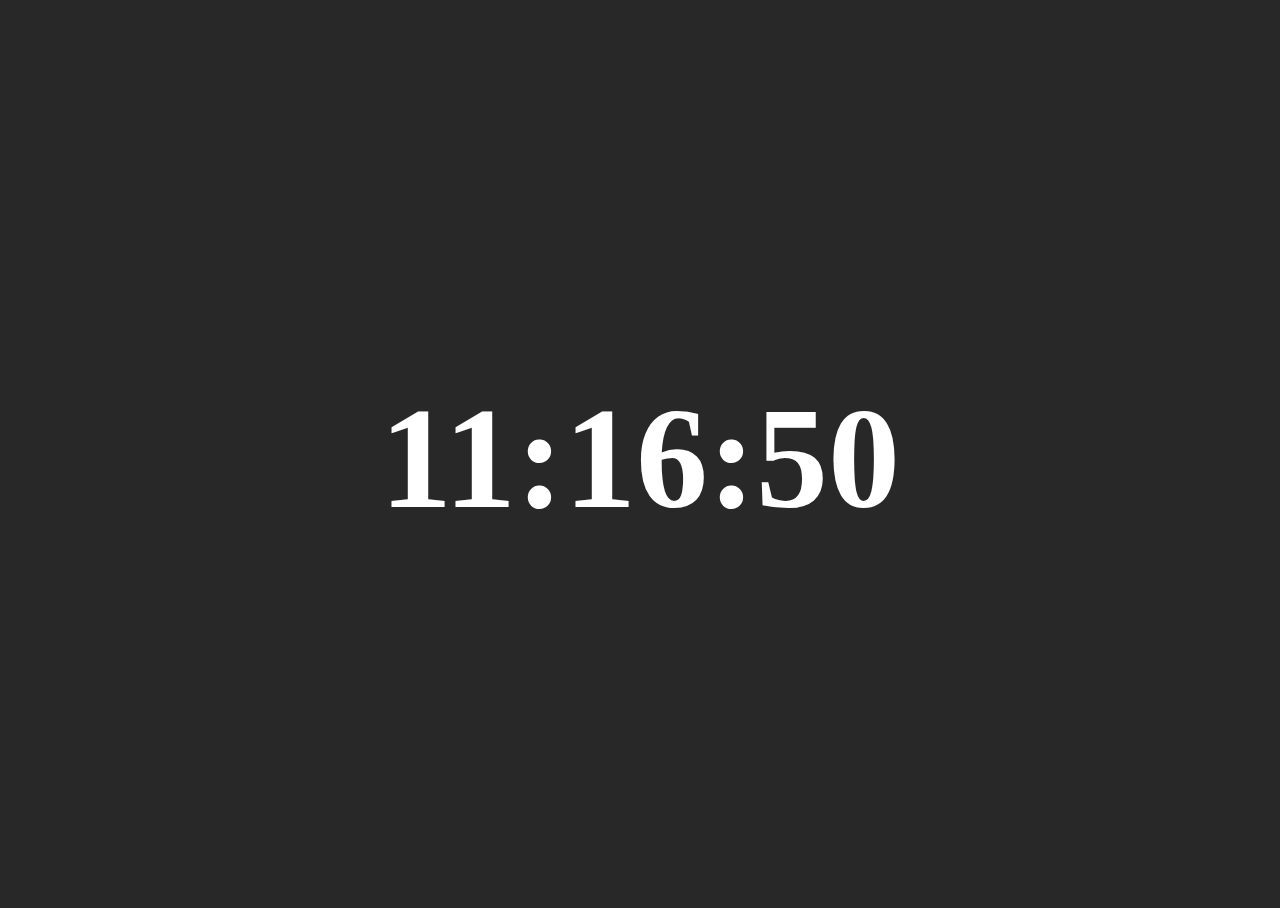
<file: Clock/index.html>
<html lang="en">
<head>
    <meta charset="UTF-8">
    <meta name="viewport" content="width=device-width, initial-scale=1.0">
    <title>Clock</title>
    <link rel="stylesheet" href="style.css">
</head>
<body>
    <h1></h1>
    <script src="./script.js"></script>
</body>
</html>
</file>
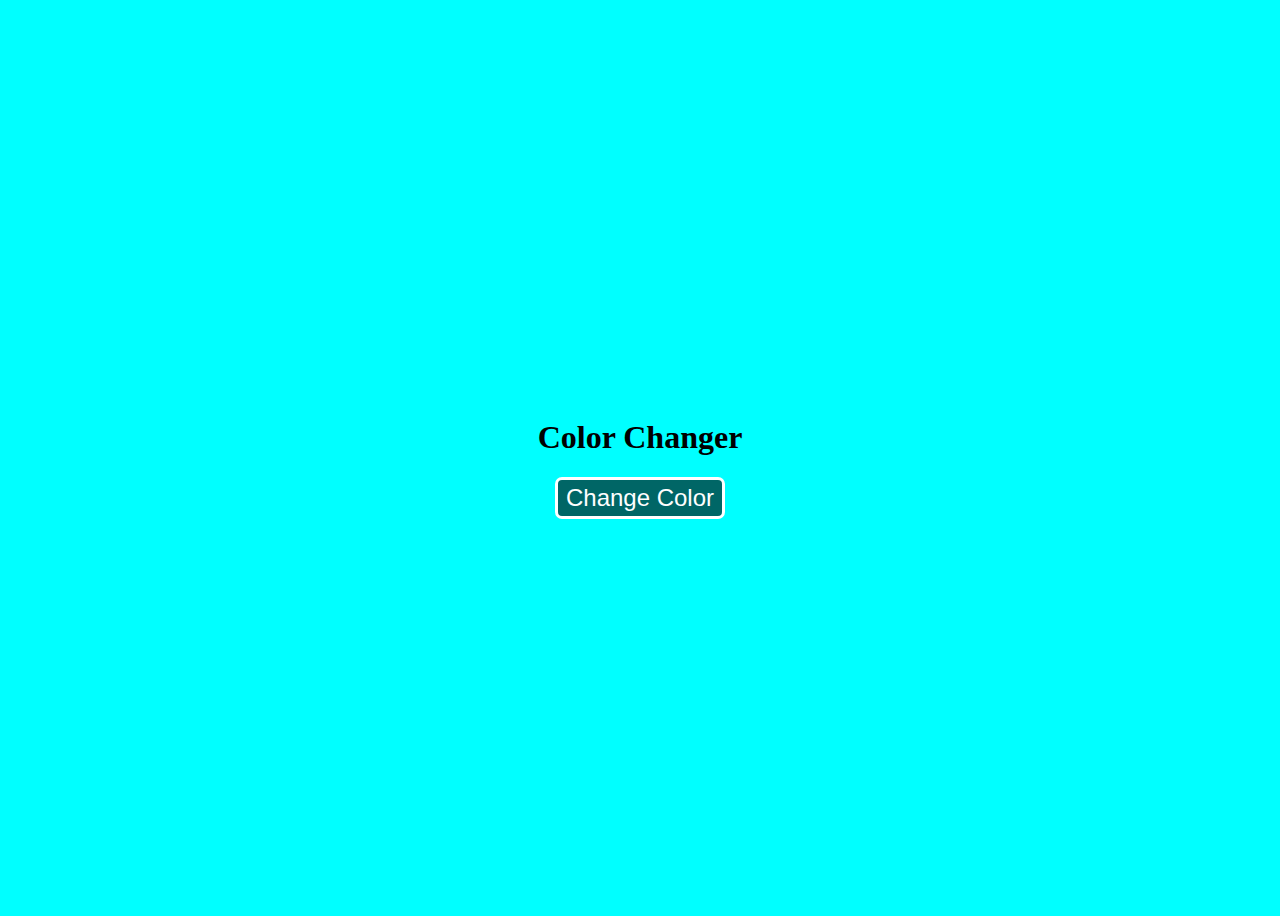
<file: ColorChanger/index.html>
<html lang="en">
<head>
    <meta charset="UTF-8">
    <meta http-equiv="X-UA-Compatible" content="IE=edge">
    <meta name="viewport" content="width=device-width, initial-scale=1.0">
    <title>Color Changer</title>
    <link rel="stylesheet" href="style.css">
</head>
<body>
    <h1>Color Changer</h1>
    <button type="button" class="colorBtn">Change Color</button>
    <script src="script.js"></script>
</body>
</html>
</file>
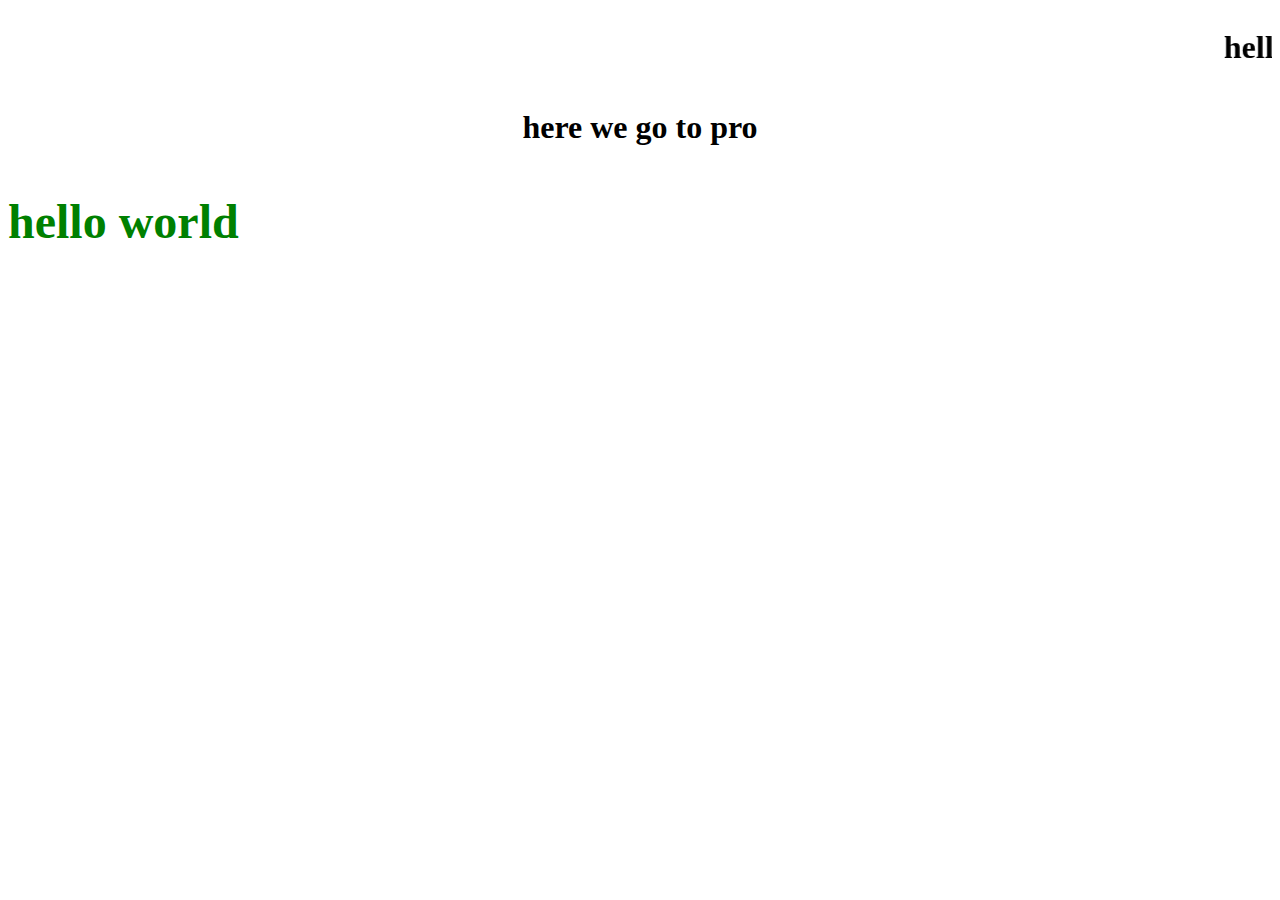
<file: MovingHeader/index.html>
<html lang="en">
<head>
    <meta charset="UTF-8">
    <meta http-equiv="X-UA-Compatible" content="IE=edge">
    <meta name="viewport" content="width=device-width, initial-scale=1.0">
    <title>Document</title>
    <style>
        p{
            color: green;
            font-size: 3rem;
            font-weight: bold;
        }
    </style>
</head>
<body>
    <marquee><h1>hello users</h1></marquee>
    <h1 style="text-align: center;">here we go to pro</h1>
    <p id="demo"></p>
    <script>
        document.getElementById("demo").innerHTML="hello world"
    </script>
</body>
</html>
</file>
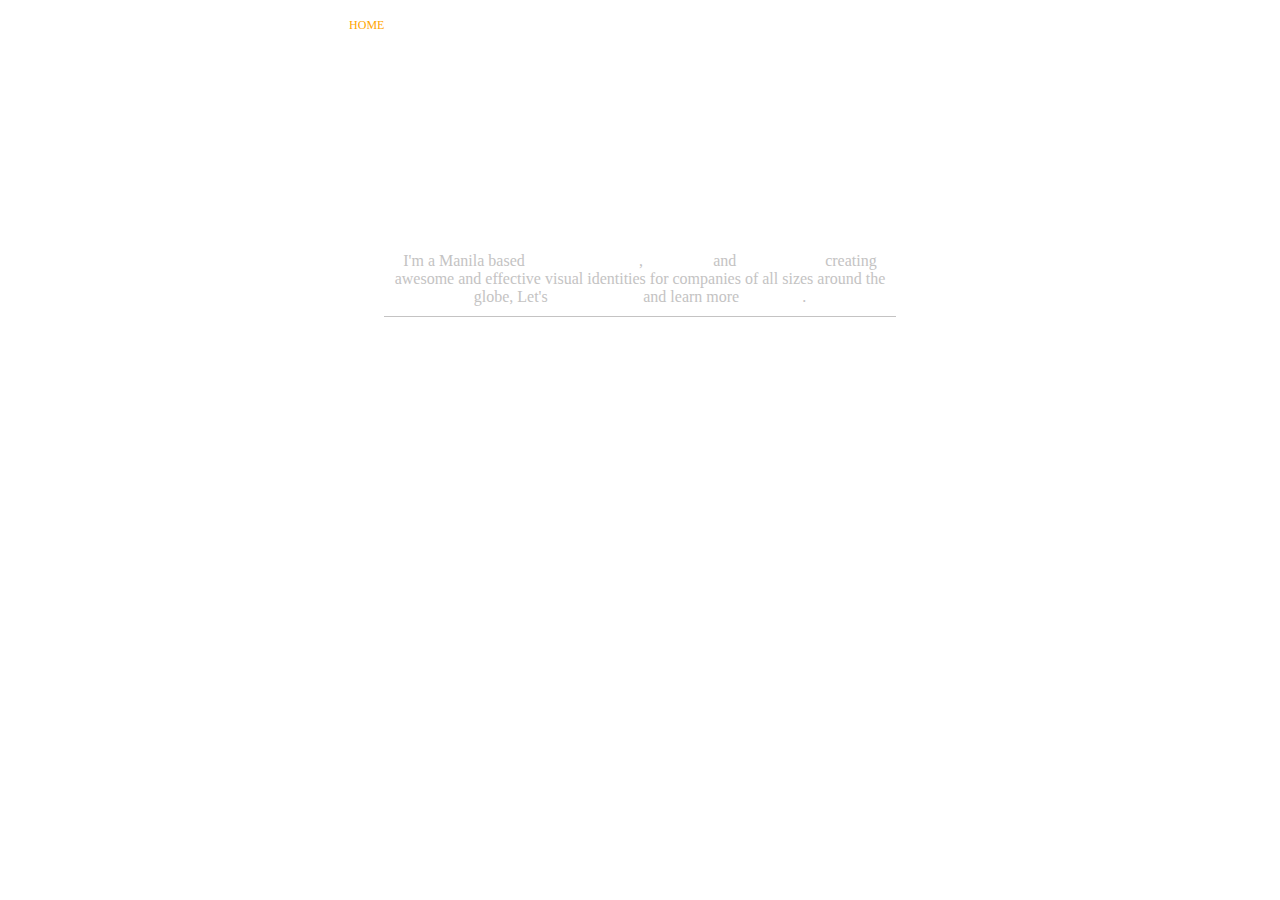
<file: Portfolio/index.html>
<html lang="en">

<head>
    <meta charset="UTF-8">
    <meta name="viewport" content="width=device-width, initial-scale=1.0">
    <title>Portfolio</title>
    <link rel="stylesheet" href="style.css">
    <link rel="stylesheet" href="https://cdnjs.cloudflare.com/ajax/libs/font-awesome/4.7.0/css/font-awesome.min.css">
</head>

<body>
    <div class="user-info">
        <ul>
            <li><a class="active" href="default.asp">HOME</a></li>
            <li><a href="news.asp">ABOUT</a></li>
            <li><a href="contact.asp">RESUME</a></li>
            <li><a href="about.asp">WORKS</a></li>
            <li><a href="about.asp">TESTIMONIALS</a></li>
            <li><a href="about.asp">CONTACT</a></li>
        </ul>
        <div class="user-card">
            <h2>I'm Jonathan Doe.</h2>
            <p>I'm a Manila based <span>graphic designer</span> , <span>illustrator</span> and <span>webdesigner</span>
                creating
                awesome and
                effective visual
                identities for companies of all sizes around the globe, Let's <span>start scrolling</span> and learn
                more <span>about me</span>.
            </p>
            <hr>
            <ul>
                <li><i class="fa fa-facebook" aria-hidden="true"></i></li>
                <li><i class="fa fa-twitter" aria-hidden="true"></i></li>
                <li><i class="fa fa-linkedin" aria-hidden="true"></i></li>
                <li><i class="fa fa-instagram" aria-hidden="true"></i></li>
                <li><i class="fa fa-skype" aria-hidden="true"></i></li>
            </ul>
        </div>
        <div class="about-info"></div>
    </div>
</body>

</html>
</file>
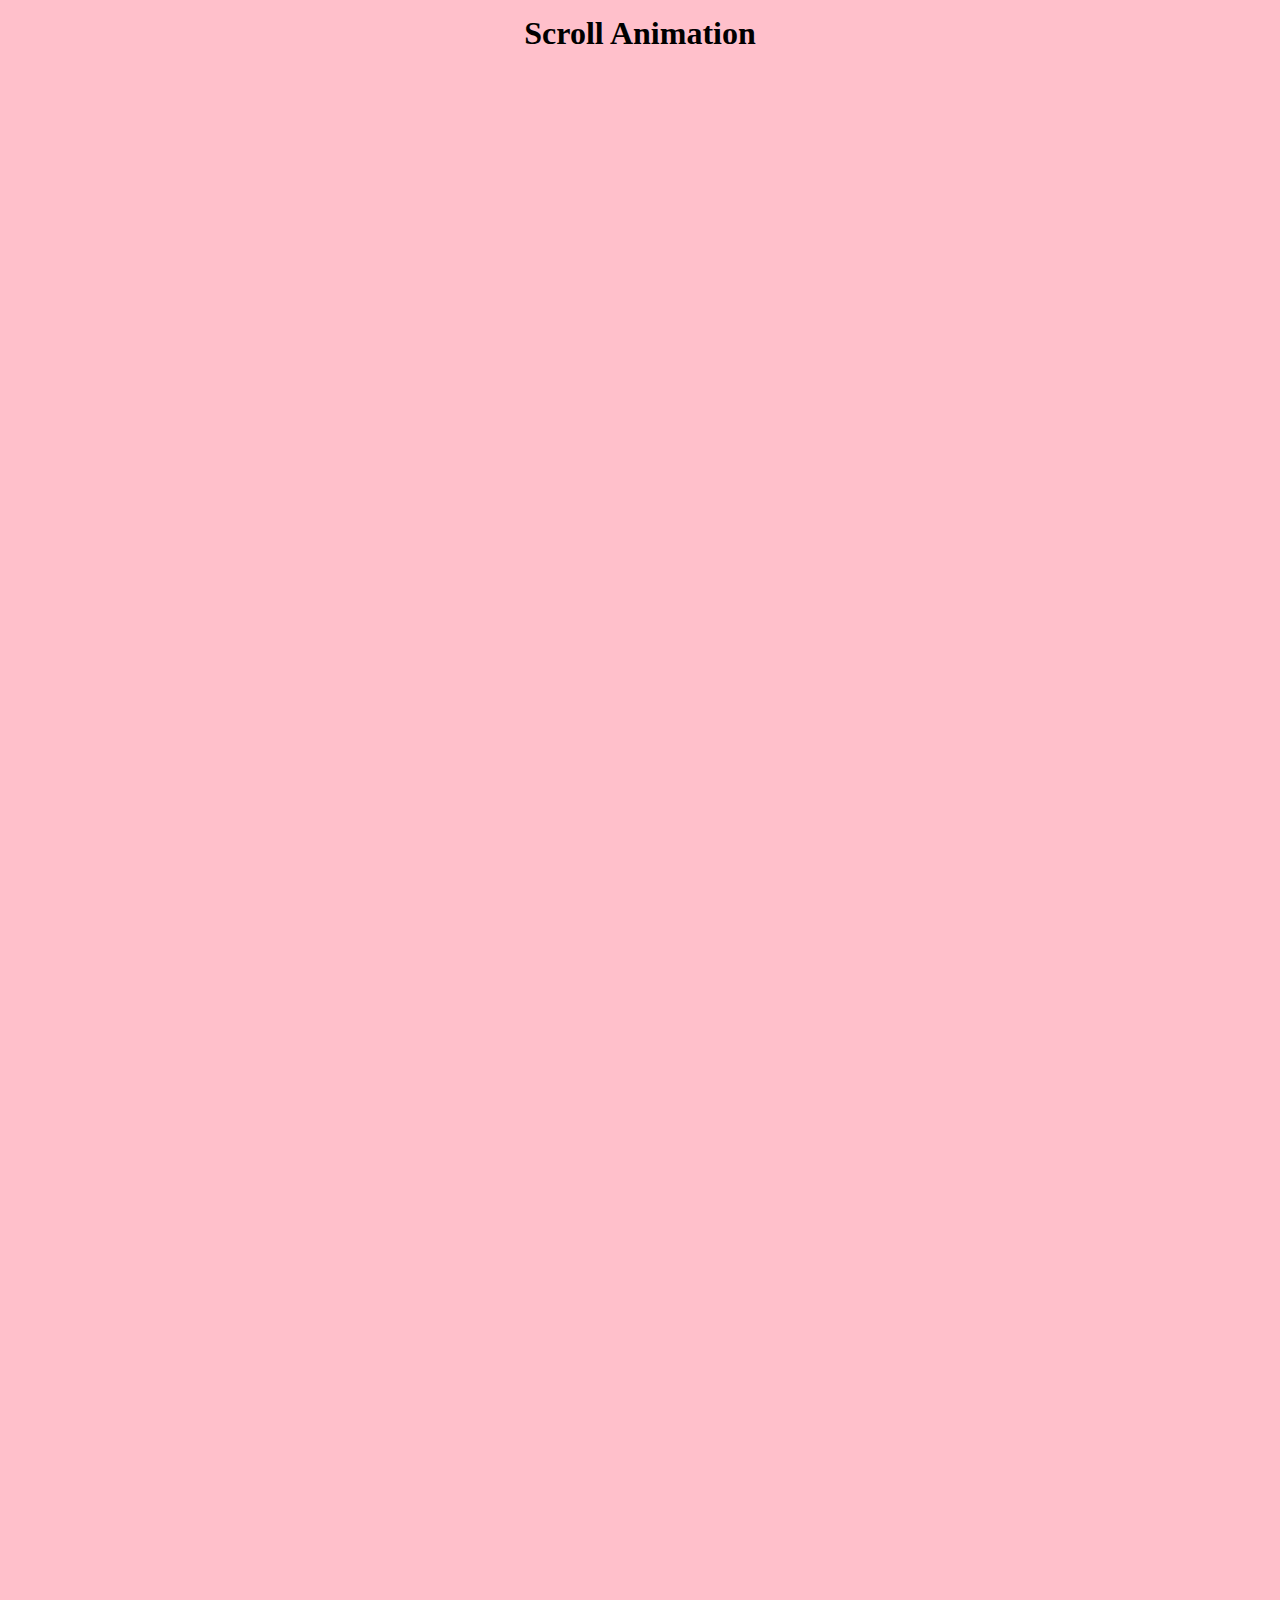
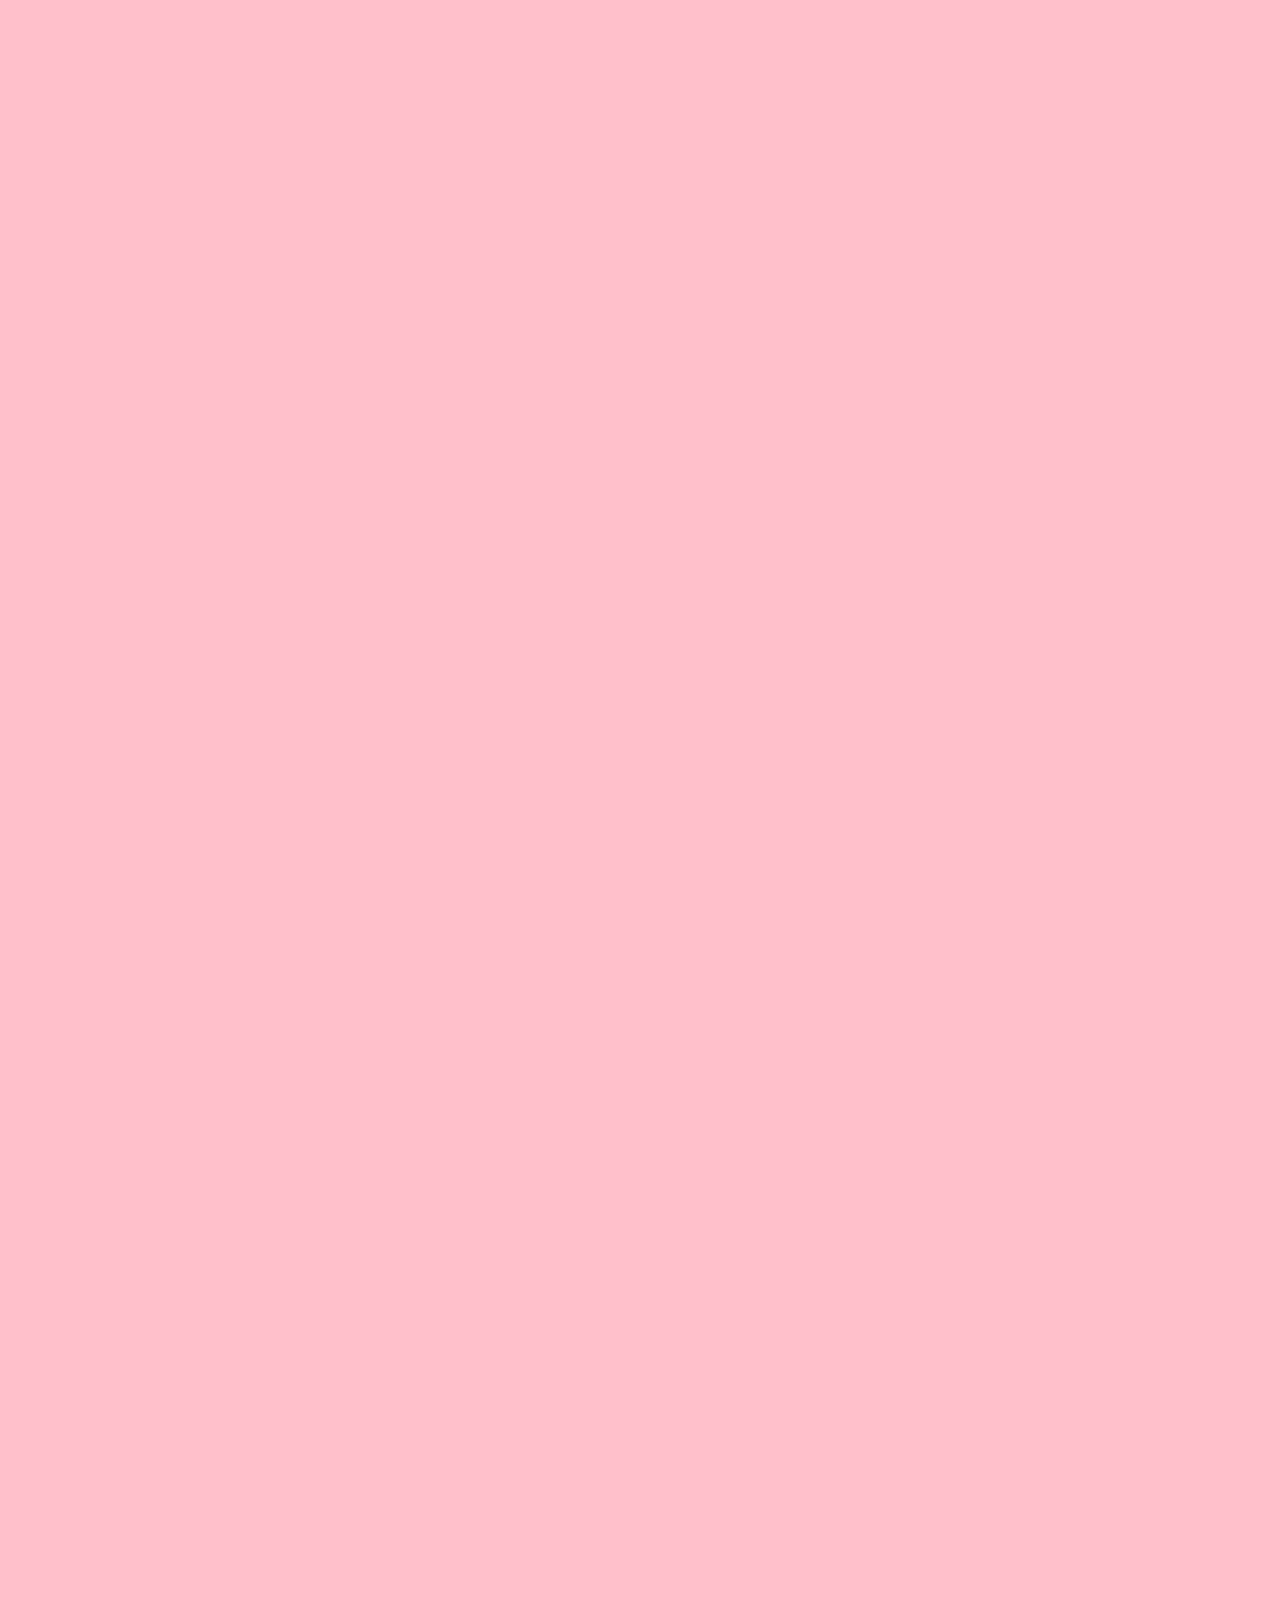
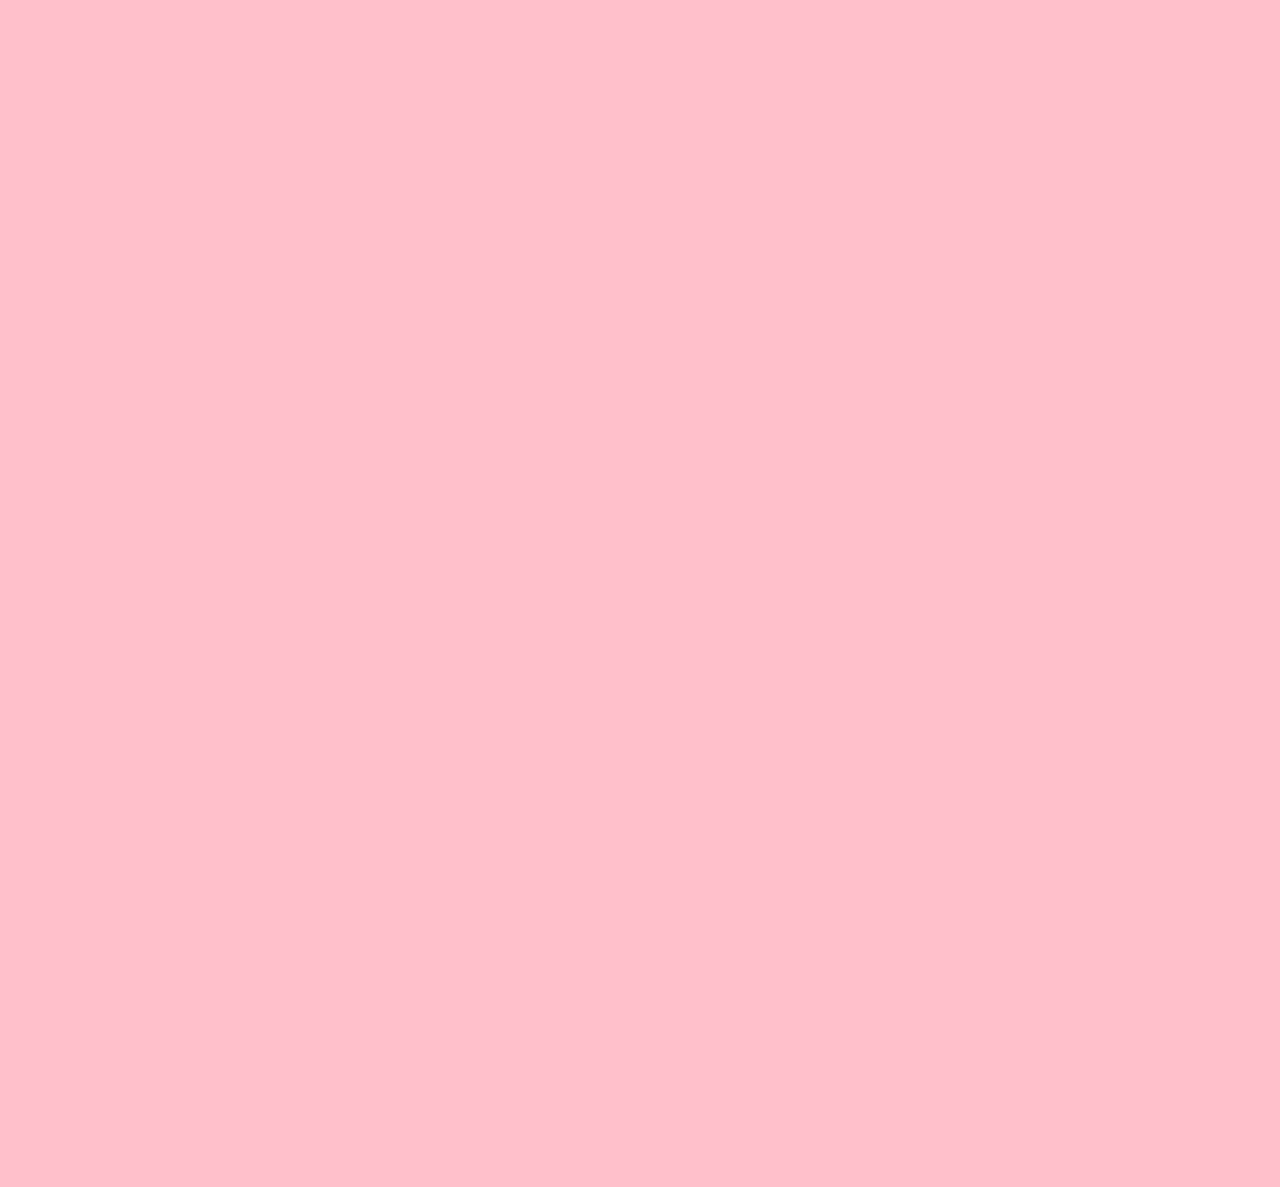
<file: ScrollAnimation/index.html>
<!DOCTYPE html>
<html lang="en">
<head>
    <meta charset="UTF-8">
    <meta http-equiv="X-UA-Compatible" content="IE=edge">
    <meta name="viewport" content="width=device-width, initial-scale=1.0">
    <link rel="stylesheet" href="style.css">
    <title>Scroll Animation</title>
</head>
<body>
    <h1>Scroll Animation</h1>
    <div class="box"><h2>content</h2></div>
    <div class="box"><h2>content</h2></div>
    <div class="box"><h2>content</h2></div>
    <div class="box"><h2>content</h2></div>
    <div class="box"><h2>content</h2></div>
    <div class="box"><h2>content</h2></div>
    <div class="box"><h2>content</h2></div>
    <div class="box"><h2>content</h2></div>
    <div class="box"><h2>content</h2></div>
    <div class="box"><h2>content</h2></div>
    <div class="box"><h2>content</h2></div>
    <div class="box"><h2>content</h2></div>
    <div class="box"><h2>content</h2></div>
    <div class="box"><h2>content</h2></div>
    <div class="box"><h2>content</h2></div>
    <div class="box"><h2>content</h2></div>
    <script src="script.js"/>
</body>
</html>
</file>
<file: Clock/style.css>
* {
    font-family: "Roboto";
}

html,
body {
    height: 100%;
}

body {
    display: flex;
    align-items: center;
    justify-content: center;
    background-color: #282828;
}

h1 {
    color: #FFFFFF;
    font-size: 144px;
    font-weight: bold;
}

h1::selection {
    background-color: red;
}
</file>
<file: ColorChanger/style.css>
body{
    display: flex;
    flex-direction: column;
    justify-content: center;
    align-items: center;
    min-height: 100vh;
    background-color: aqua;
}
.colorBtn{
    padding: 0.25rem 0.5rem;
    border: 3px solid #FFFFFF;
    border-radius: 7px;
    color: #FEFEFE;
    background-color: rgba(0,0,0,0.6);
    font-size: 1.5rem;
    text-transform: capitalize;
    cursor: pointer;
    outline: none;
}
.colorBtn:hover{
    background-color: #000000;
}
</file>
<file: Portfolio/style.css>
* {
    margin: 0;
    padding: 0;
    color: white;
}

.user-info {
    background-image: url("https://images.unsplash.com/20/dusty-sky.JPG?ixid=M3wxMjA3fDB8MXxzZWFyY2h8MTJ8fGRlc2VydCUyMG5pZ2h0fGVufDB8fHx8MTcwOTA1NDIxOHww&ixlib=rb-4.0.3");
    background-size: 100% 100%;
    height: 70vh;
}

ul {
    display: flex;
    list-style-type: none;
    margin: 0;
    padding: 0;
    justify-content: center;
    padding-top: 2vh;
}

li {
    display: inline;
    margin-left: 3vh;
    margin-right: 3vh;
}

li a {
    text-decoration: none;
    color: white;
    font-size: 12px;
}

.active {
    color: orange;
}

.user-card {
    padding: 10%;
    display: flex;
    flex-direction: column;
    align-items: center;
}

h2 {
    font-size: 80px;
    text-align: center;
}

.user-card p {
    width: 50%;
    text-align: center;
    color: rgb(196, 195, 195);
}

hr {
    height: 1px;
    width: 50%;
    border-width: 0;
    color: rgb(196, 195, 195);
    background-color: rgb(196, 195, 195);
    margin-top: 10px;
}

.about-info {}
</file>
<file: ScrollAnimation/style.css>
body{
    background-color: pink;
    margin: 0;
    display: flex;
    flex-direction: column;
    align-items: center;
    justify-content: center;
}
h1{
    margin: 15px;
}
.box{
    background-color: blue;
    color: #FFFFFF;
    display: flex;
    justify-content: center;
    align-items: center;
    width: 400px;
    height: 250px;
    margin: 10px;
    border-radius: 10px;
    transform: translateX(300%);
    transition: transform 0.4s ease;
}
.box:nth-of-type(even){
    transform: translateX(-300%);
}
.box.show{
    transform: translateX(0);
}
h2{
    font-size: 45px;
}
</file>
